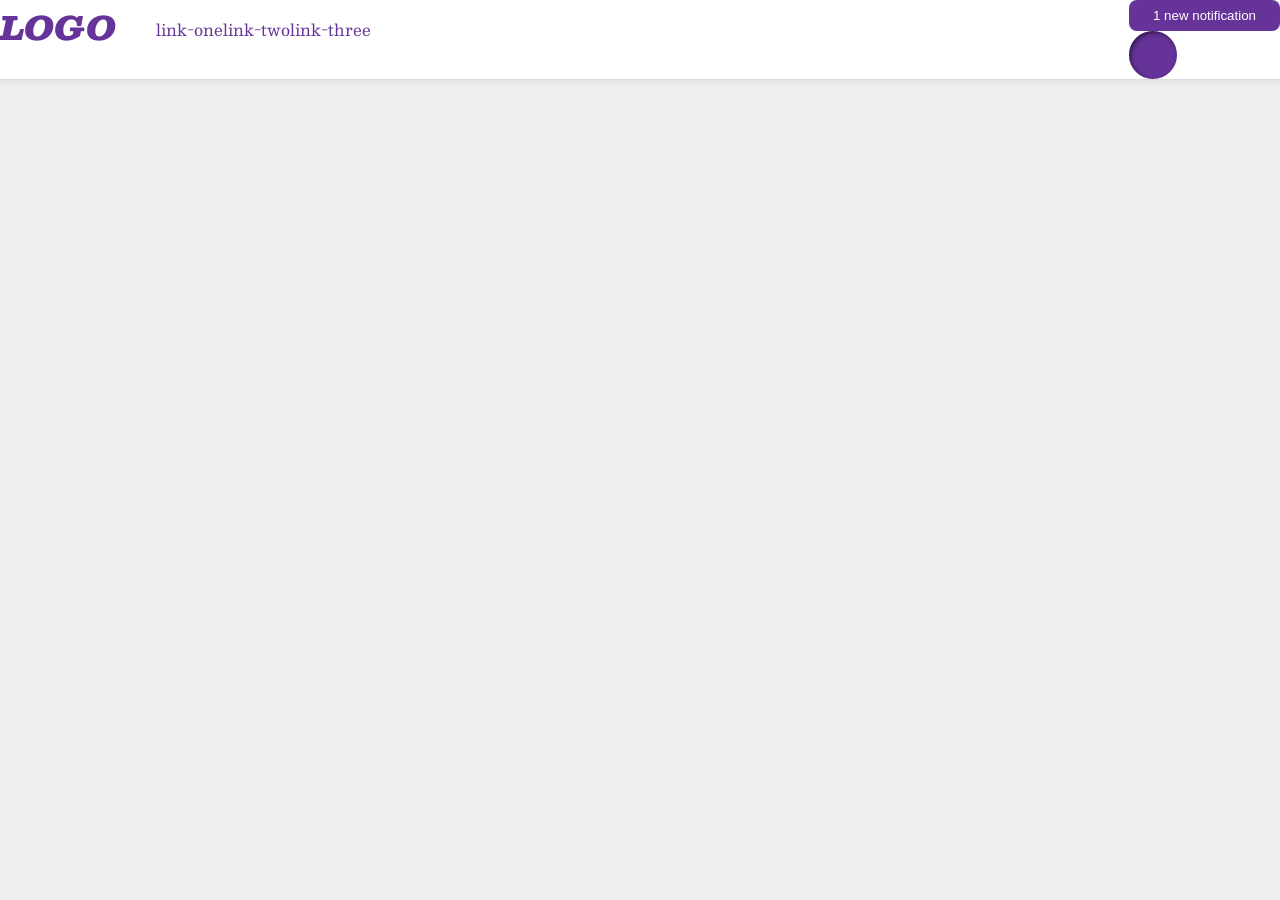
<file: foundations/flex/03-flex-header-2/index.html>
<!DOCTYPE html>
<html lang="en">
  <head>
    <meta charset="UTF-8">
    <meta http-equiv="X-UA-Compatible" content="IE=edge">
    <meta name="viewport" content="width=device-width, initial-scale=1.0">
    <title>Flex Header 2</title>
    <link rel="stylesheet" href="style.css">
  </head>
  <body>
    <div class="header">
      <div class=left-links>
        <div class="logo">LOGO</div>
       <ul class="links">
        <li><a href="https://google.com">link-one</a></li>
        <li><a href="https://google.com">link-two</a></li>
        <li><a href="https://google.com">link-three</a></li>
       </ul>
      </div>

      <div class:right-links>
       <button class="notifications">1 new notification</button>
       <div class="profile-image"></div>
      </div>
    </div>
  </body>
</html>
</file>
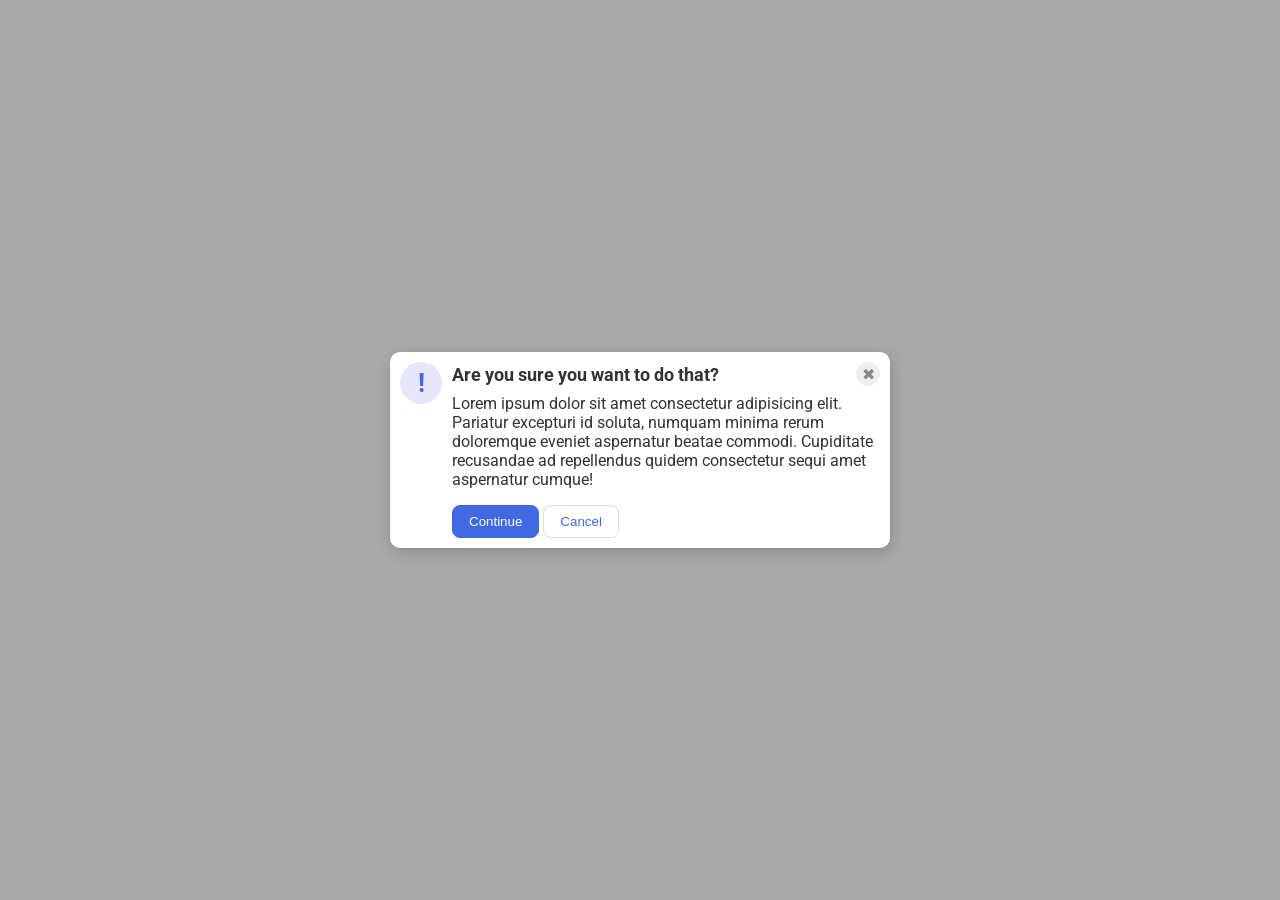
<file: foundations/flex/05-flex-modal/index.html>
<!DOCTYPE html>
<html lang="en">
  <head>
    <meta charset="UTF-8">
    <meta http-equiv="X-UA-Compatible" content="IE=edge">
    <meta name="viewport" content="width=device-width, initial-scale=1.0">
    <link rel="stylesheet" href="style.css">
    <title>Modal</title>
  </head>
  <body>
    <div class="modal">
      <div class="icon">!</div>
      
      <div class="container">
       <div class="header">Are you sure you want to do that?
         <button class="close-button">✖</button>
       </div>
       <div class="text">Lorem ipsum dolor sit amet consectetur adipisicing elit. Pariatur excepturi id soluta, numquam minima rerum doloremque eveniet aspernatur beatae commodi. Cupiditate recusandae ad repellendus quidem consectetur sequi amet aspernatur cumque!</div>
       <button class="continue">Continue</button>
       <button class="cancel">Cancel</button>
      </div>

    </div>
  </body>
</html>
</file>
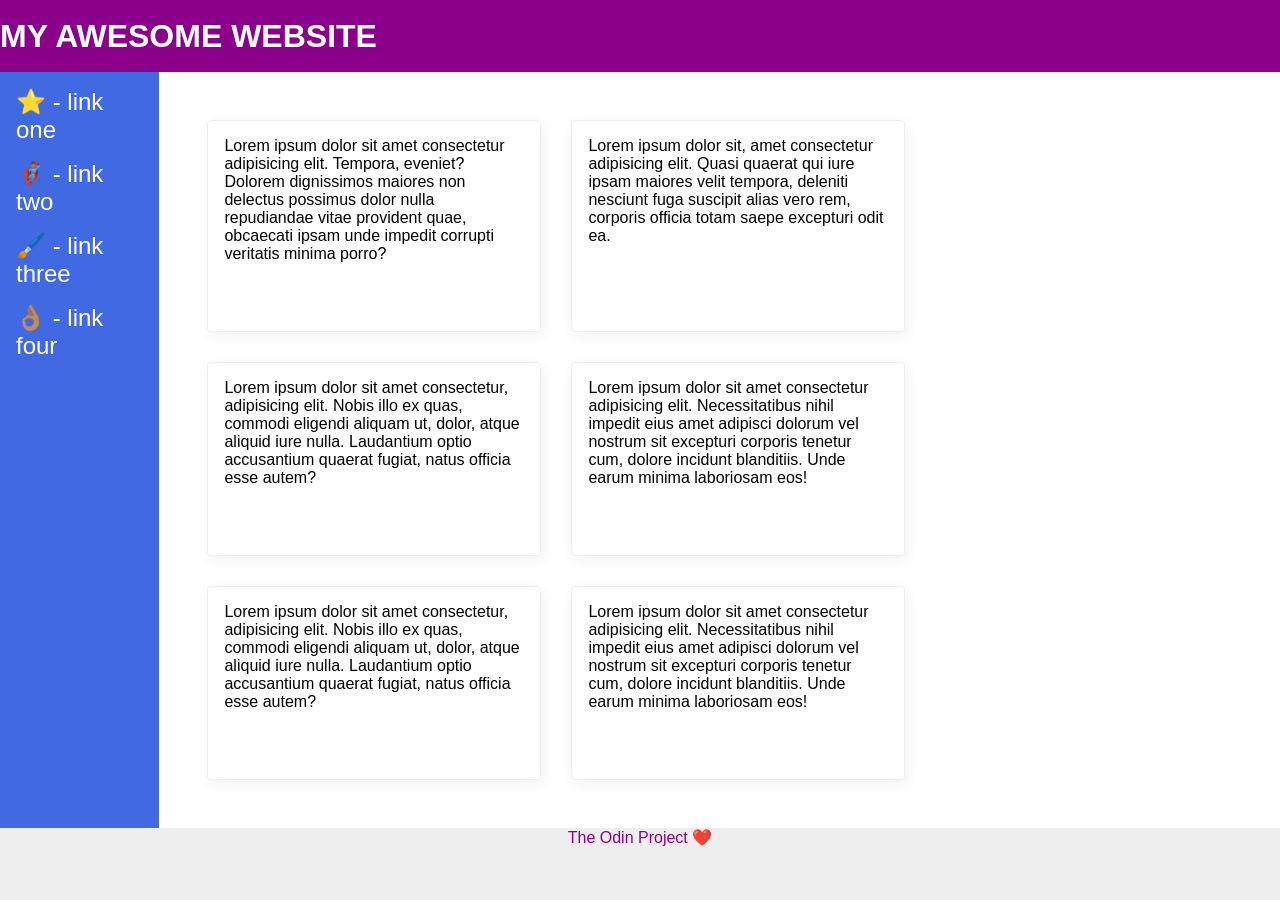
<file: foundations/flex/07-flex-layout-2/index.html>
<!DOCTYPE html>
<html lang="en">
  <head>
    <meta charset="UTF-8">
    <meta http-equiv="X-UA-Compatible" content="IE=edge">
    <meta name="viewport" content="width=device-width, initial-scale=1.0">
    <title>The Holy Grail</title>
    <link rel="stylesheet" href="style.css">
  </head>
  <body>
    <div class="header">
      MY AWESOME WEBSITE
    </div>
    <div class="body">
      <div class="sidebar">
        <ul>
          <li><a href="#">⭐ - link one</a></li>
          <li><a href="#">🦸🏽‍♂️ - link two</a></li>
          <li><a href="#">🖌️ - link three</a></li>
          <li><a href="#">👌🏽 - link four</a></li>
        </ul>
      </div>
      <div class="container">
        <div class="card">Lorem ipsum dolor sit amet consectetur adipisicing elit. Tempora, eveniet? Dolorem dignissimos maiores non delectus possimus dolor nulla repudiandae vitae provident quae, obcaecati ipsam unde impedit corrupti veritatis minima porro?</div>
        <div class="card">Lorem ipsum dolor sit, amet consectetur adipisicing elit. Quasi quaerat qui iure ipsam maiores velit tempora, deleniti nesciunt fuga suscipit alias vero rem, corporis officia totam saepe excepturi odit ea.</div>
        <div class="card">Lorem ipsum dolor sit amet consectetur, adipisicing elit. Nobis illo ex quas, commodi eligendi aliquam ut, dolor, atque aliquid iure nulla. Laudantium optio accusantium quaerat fugiat, natus officia esse autem?</div>
        <div class="card">Lorem ipsum dolor sit amet consectetur adipisicing elit. Necessitatibus nihil impedit eius amet adipisci dolorum vel nostrum sit excepturi corporis tenetur cum, dolore incidunt blanditiis. Unde earum minima laboriosam eos!</div>
        <div class="card">Lorem ipsum dolor sit amet consectetur, adipisicing elit. Nobis illo ex quas, commodi eligendi aliquam ut, dolor, atque aliquid iure nulla. Laudantium optio accusantium quaerat fugiat, natus officia esse autem?</div>
        <div class="card">Lorem ipsum dolor sit amet consectetur adipisicing elit. Necessitatibus nihil impedit eius amet adipisci dolorum vel nostrum sit excepturi corporis tenetur cum, dolore incidunt blanditiis. Unde earum minima laboriosam eos!</div>
      </div>
    </div>
    <div class="footer">
      The Odin Project ❤️
    </div>
  </body>
</html>
</file>
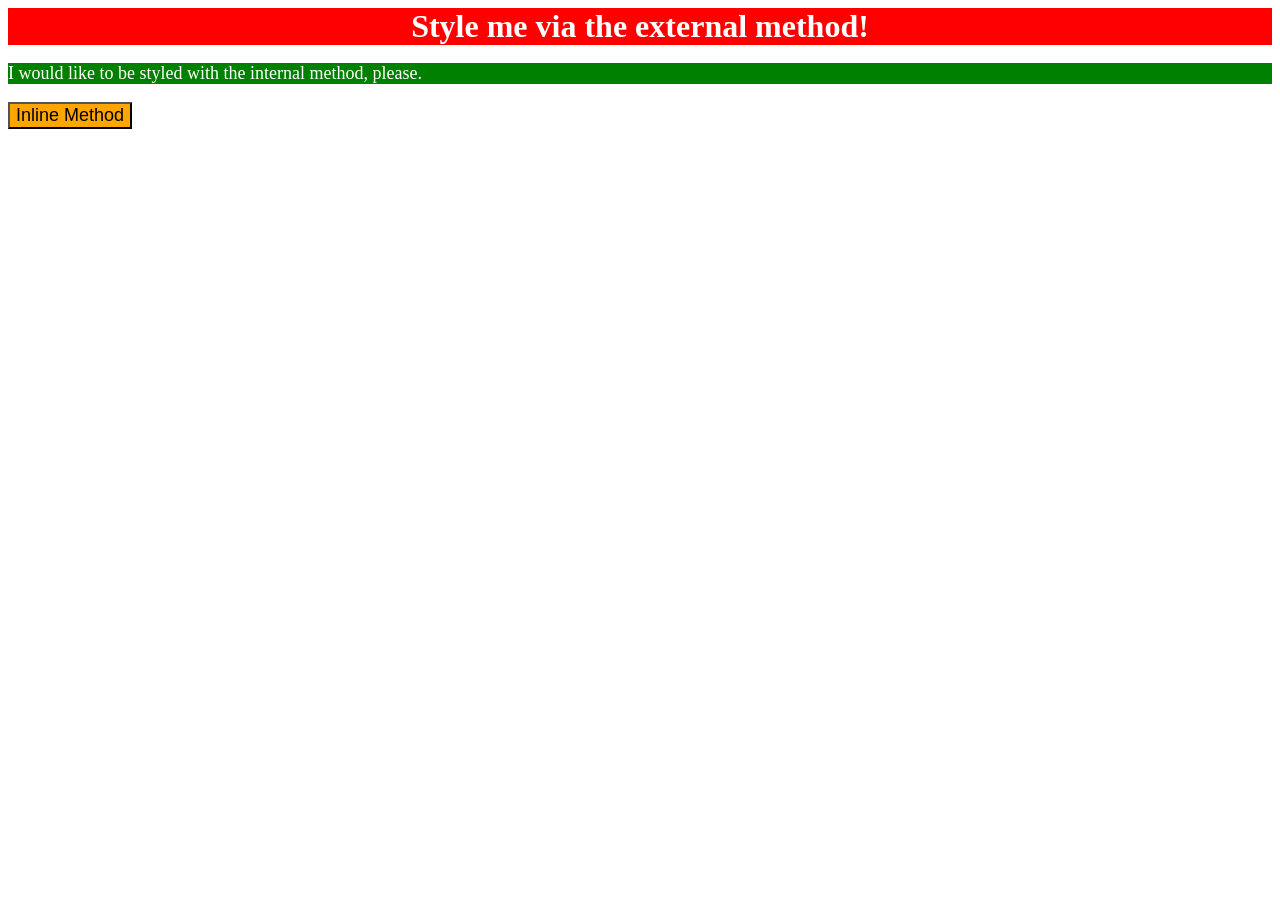
<file: foundations/intro-to-css/01-css-methods/index.html>
<!DOCTYPE html>
<html lang="en">
  <head>
    <meta charset="UTF-8">
    <meta http-equiv="X-UA-Compatible" content="IE=edge">
    <meta name="viewport" content="width=device-width, initial-scale=1.0">
    <title>Methods for Adding CSS</title>
    <link rel="stylesheet" href="styles.css">
  </head>
  <body>
    <div>Style me via the external method!</div>

    <style>
      p {
        color: white;
        background-color: green;
        font-size: 18px;
      }
    </style>

    <p>I would like to be styled with the internal method, please.</p>
    <button style="background-color: orange; font-size: 18px;">Inline Method</button>
  </body>
</html>
</file>
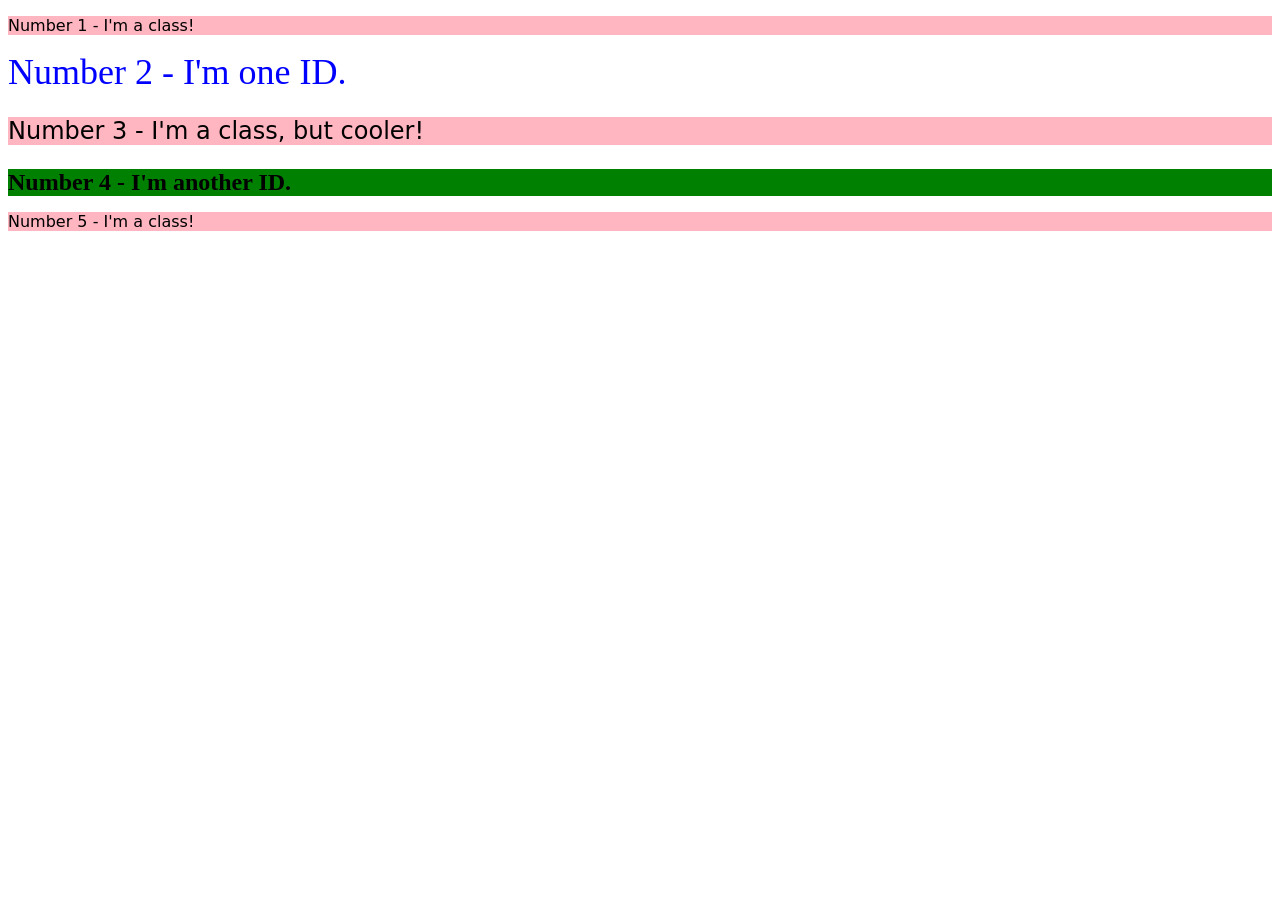
<file: foundations/intro-to-css/02-class-id-selectors/index.html>
<!DOCTYPE html>
<html lang="en">
  <head>
    <meta charset="UTF-8">
    <meta http-equiv="X-UA-Compatible" content="IE=edge">
    <meta name="viewport" content="width=device-width, initial-scale=1.0">
    <title>Class and ID Selectors</title>
    <link rel="stylesheet" href="styles.css">
  </head>
  <body>
    <p class="one odd">Number 1 - I'm a class!</p>
    <div id="two">Number 2 - I'm one ID.</div>
    <p class="three odd">Number 3 - I'm a class, but cooler!</p>
    <div id="four">Number 4 - I'm another ID.</div>
    <p class="five odd">Number 5 - I'm a class!</p>
  </body>
</html>
</file>
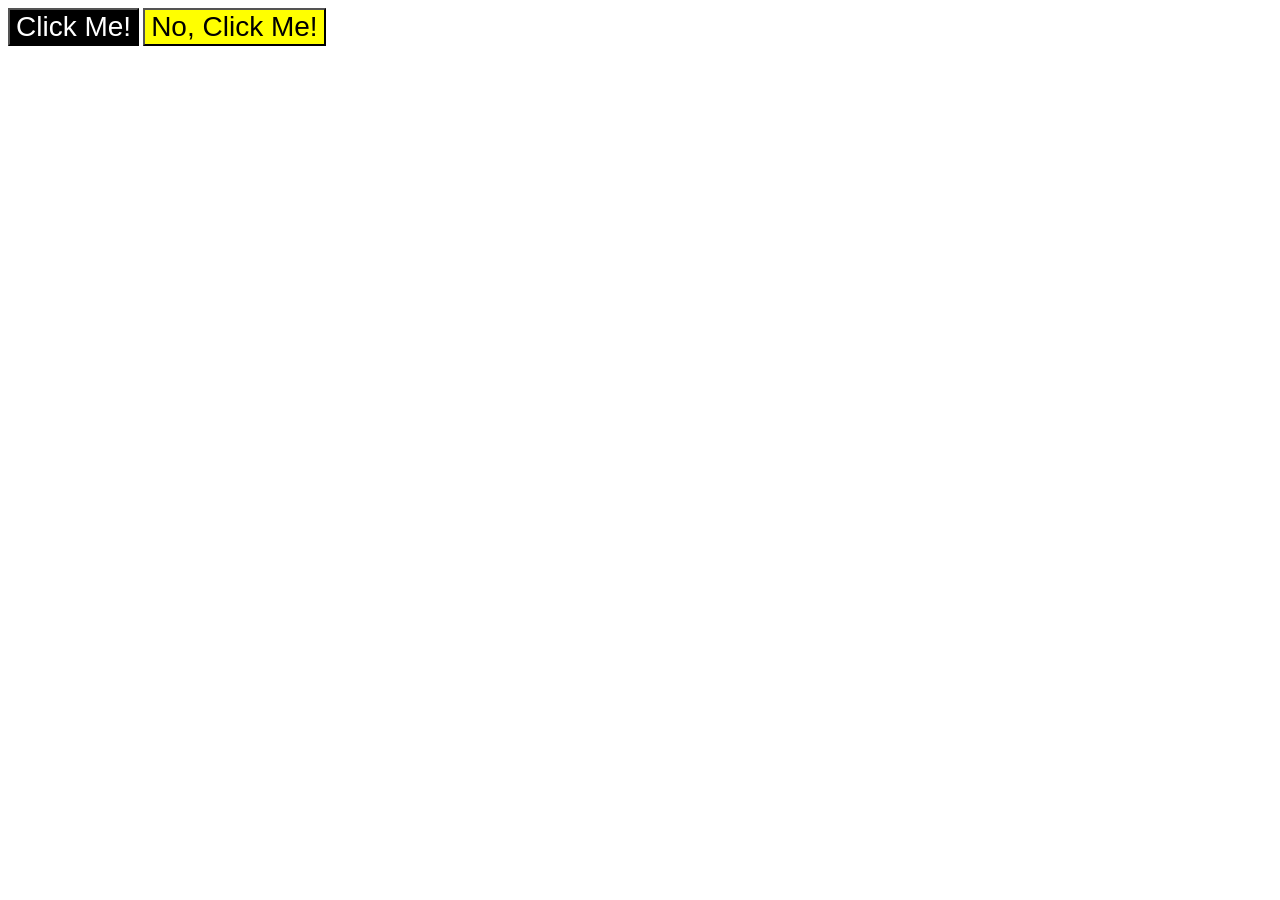
<file: foundations/intro-to-css/03-grouping-selectors/index.html>
<!DOCTYPE html>
<html lang="en">
  <head>
    <meta charset="UTF-8">
    <meta http-equiv="X-UA-Compatible" content="IE=edge">
    <meta name="viewport" content="width=device-width, initial-scale=1.0">
    <title>Grouping Selectors</title>
    <link rel="stylesheet" href="style.css">
  </head>
  <body>
    <button class="one">Click Me!</button>
    <button class="two">No, Click Me!</button>
  </body>
</html>
</file>
<file: foundations/flex/03-flex-header-2/style.css>
/* this is some magical font-importing.  
you'll learn about it later. */
@import url('https://fonts.googleapis.com/css2?family=Besley:ital,wght@0,400;1,900&display=swap');

body {
  margin: 0;
  background: #eee;
  font-family: Besley, serif;
}

.header {
  background: white;
  border-bottom: 1px solid #ddd;
  box-shadow: 0 0 8px rgba(0,0,0,.1);
  display: flex;
  flex-direction: row;
  justify-content: space-between;
}

.profile-image {
  background: rebeccapurple;
  box-shadow: inset 2px 2px 4px rgba(0,0,0,.5);
  border-radius: 50%;
  width: 48px;
  height: 48px;
  display: flex;
  flex-direction: row;
}

.logo {
  color: rebeccapurple;
  font-size: 32px;
  font-weight: 900;
  font-style: italic;
}

button {
  border: none;
  border-radius: 8px;
  background: rebeccapurple;
  color: white;
  padding: 8px 24px;
}

.notifications {
  display: flex;
  flex-direction: row;
}

a {
  /* this removes the line under our links */
  text-decoration: none;
  color: rebeccapurple;
}

ul {
  list-style-type: none;
  display: flex;
  flex-direction: row;
}

.left-links {
  display: flex;
  flex-direction: row;
  align-items: space-evenly;
}

.right-links {
  display: flex;
  flex-direction: row;
  align-items: space-around;
}
</file>
<file: foundations/flex/05-flex-modal/style.css>
@import url('https://fonts.googleapis.com/css2?family=Roboto:wght@400;700&display=swap');

html, body {
  height: 100%;
}

body {
  font-family: Roboto, sans-serif;
  margin: 0;
  background: #aaa;
  color: #333;
  /* I'll give you this one for free lol */
  display: flex;
  align-items: center;
  justify-content: center;
}

.modal {
  background: white;
  width: 480px;
  border-radius: 10px;
  box-shadow: 2px 4px 16px rgba(0,0,0,.2);
  display: flex;
  padding: 10px;
  gap: 10px
}

.icon {
  color: royalblue;
  font-size: 26px;
  font-weight: 700;
  background: lavender;
  width: 42px;
  height: 42px;
  border-radius: 50%;
  display: flex;
  align-items: center;
  justify-content: center;
  flex-shrink: 0;
}

.close-button {
  background: #eee;
  border-radius: 50%;
  color: #888;
  font-weight: 400;
  font-size: 16px;
  height: 24px;
  width: 24px;
  display: flex;
  align-items: center;
  justify-content: center;
  border: 1px solid #eee;
  padding: 0;
}

button {
  cursor: pointer;
  padding: 8px 16px;
  border-radius: 8px;
}

button.continue {
  background: royalblue;
  border: 1px solid royalblue;
  color: white;
}

button.cancel {
  background: white;
  border: 1px solid #ddd;
  color: royalblue;
}

.header {
  display: flex;
  align-items: center;
  justify-content: space-between;
  font-size: 18px;
  font-weight: 700;
  margin-bottom: 8px;
}
.text {
  margin-bottom: 16px;
}
</file>
<file: foundations/flex/07-flex-layout-2/style.css>
body {
  font-family: -apple-system, BlinkMacSystemFont, 'Segoe UI', Roboto, Oxygen, Ubuntu, Cantarell, 'Open Sans', 'Helvetica Neue', sans-serif;
  margin: 0;
  min-height: 100vh;
  display: flex;
  flex-direction: column;
}

.body {
  flex: 1;
  display: flex;
}

.header {
  height: 72px;
  background: darkmagenta;
  color: white;
  font-weight: 900;
  font-size: 32px;
  gap: 0 16px;
  align-items: center;
  display: flex;
}

.footer {
  height: 72px;
  background: #eee;
  color: darkmagenta;
  align-content: center;
  display: flex;
  justify-content: center;
  align-content:center;

}

.sidebar {
  width: 300px;
  background: royalblue;
  box-sizing: border-box;
  flex-shrink: 1;
  padding: 16px;
}

.card {
  border: 1px solid #eee;
  box-shadow: 2px 4px 16px rgba(0,0,0,.06);
  border-radius: 4px;
  padding: 16px;
  width: 300px;
}
.cards {
  display: flex;
  flex-wrap: wrap;
}

.container {
  display: flex;
  flex-wrap: wrap;
  padding: 48px;
  gap: 30px;
}

ul {
  list-style-type: none;
  margin: 0;
  padding: 0;
}

li {
margin-bottom: 16px;
}
 
a {
  color: white;
  text-decoration: none;
  font-size: 24px;
}
</file>
<file: foundations/intro-to-css/01-css-methods/styles.css>
div {
  color: white;
  background-color: red;
  font-size: 32px;
  font-weight: bold;
  text-align: center;
}
</file>
<file: foundations/intro-to-css/02-class-id-selectors/styles.css>
.odd {
    background-color: lightpink;
    font-family: Verdana, "DejaVu Sans", sans-serif;
}

#two {
    color: blue;
    font-size: 36px;
}

.three {
    font-size: 24px;
}

#four {
    background-color: green;
    font-size: 24px;
    font-weight: bold;
}
</file>
<file: foundations/intro-to-css/03-grouping-selectors/style.css>
/* Add CSS Styling */
.one {
    background-color: black;
    color: white;
}

.two {
    background-color: yellow;
}

.one, .two {
    font-size: 28px;
    font-family: Helvetica; "Times New Roman"; sans-serif;
}
</file>
